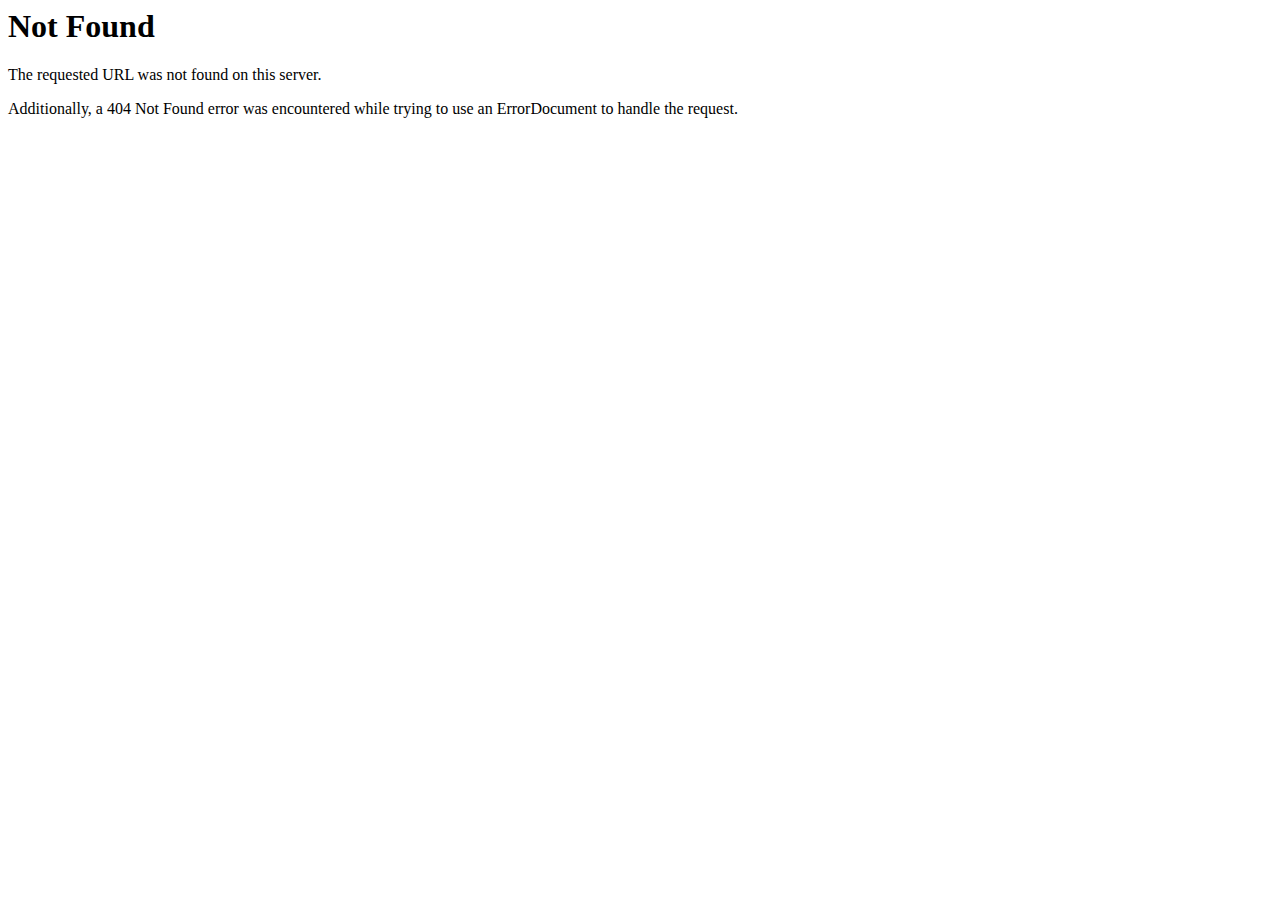
<file: css/images/ui-icons_444444_256x240.html>
<!DOCTYPE HTML PUBLIC "-//IETF//DTD HTML 2.0//EN">
<html><head>
<title>404 Not Found</title>
</head><body>
<h1>Not Found</h1>
<p>The requested URL was not found on this server.</p>
<p>Additionally, a 404 Not Found
error was encountered while trying to use an ErrorDocument to handle the request.</p>
</body></html>
</file>
